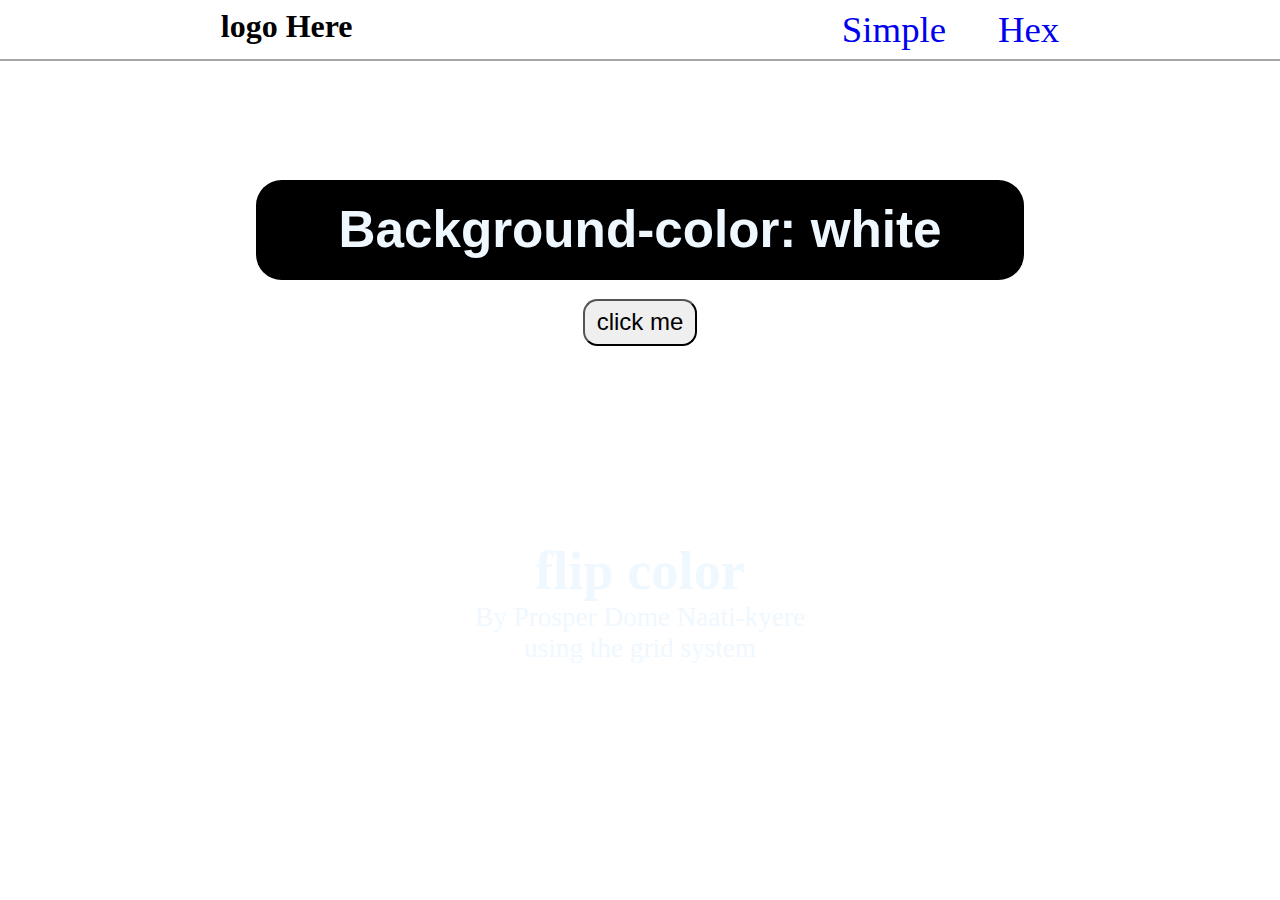
<file: index.html>
<!DOCTYPE html>
<html lang="en">
  <head>
    <meta charset="UTF-8" />
    <meta http-equiv="X-UA-Compatible" content="IE=edge" />
    <meta name="viewport" content="width=device-width, initial-scale=1.0" />
    <link rel="stylesheet" href="style.css" />
    <title>Simple color flip</title>
  </head>
  <body>
    <div class="container">
      <header>
        <nav>
          <div class="logo"><h1>logo Here</h1></div>
          <ul class="list">
            <li><a href="index.html"> Simple </a></li>
            <li><a href="hex.html">Hex</a></li>
          </ul>
        </nav>
      </header>
      <div class="has_name">
        <h1 class="colors">
          Background-color: <span class="color"> white</span>
        </h1>
        <button id="btn">click me</button>
      </div>
      <footer>
        <h1><strong>flip color</strong></h1>
        <p>By Prosper Dome Naati-kyere</p>
        <p>using the grid system</p>
      </footer>
    </div>
    <script src="main.js"></script>
  </body>
</html>
</file>
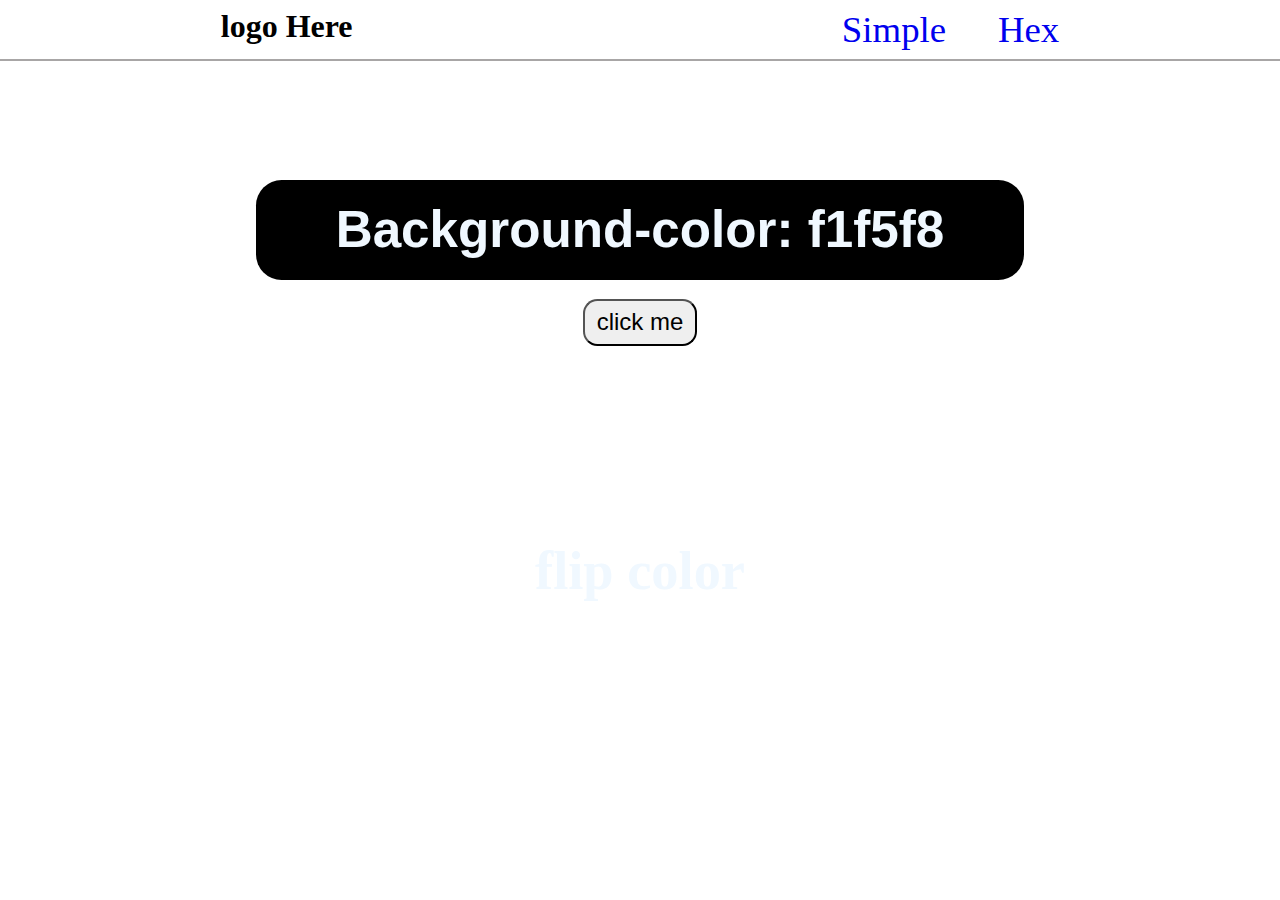
<file: hex.html>
<!DOCTYPE html>
<html lang="en">
  <head>
    <meta charset="UTF-8" />
    <meta http-equiv="X-UA-Compatible" content="IE=edge" />
    <meta name="viewport" content="width=device-width, initial-scale=1.0" />
    <link rel="stylesheet" href="style.css" />
    <title>Simple color flip</title>
  </head>
  <body>
    <div class="container">
      <header>
        <nav>
          <div class="logo"><h1>logo Here</h1></div>
          <ul class="list">
            <li><a href="index.html"> Simple </a></li>
            <li><a href="hex.html">Hex</a></li>
          </ul>
        </nav>
      </header>
      <div class="has_name">
        <h1 class="colors">
          Background-color: <span class="color"> f1f5f8</span>
        </h1>
        <button id="btn">click me</button>
      </div>
      <footer>
        <h1><strong>flip color</strong></h1>
      </footer>
    </div>
    <script src="hex.js"></script>
  </body>
</html>
</file>
<file: style.css>
*{
    padding: 0;
    margin: 0;
}
*, ::after,::before{
    box-sizing: border-box;
}
ul{
    list-style: none;
}
a{
    text-decoration: none;
}
.container{
    display: grid;
    grid-template-columns: 1fr;
    grid-template-rows: 1fr 2fr 1fr;
    margin: 0 auto;
}
header{
    grid-row: span 1;
    grid-column: 1/3;
}
nav{
    display: flex;
    justify-content: space-around;
    padding: 0.5em 0;
    background-color: white;
    border-bottom: 2px solid rgba(95, 91, 91, 0.545);

}
.list{
    justify-self: flex-end;
}
.list li{
    display: inline-block;
}
.list li a{
    font-size: 2.3em;
    font-family: 'Times New Roman', Times, serif;
    margin-left: 1.3em;
}
.has_name{
    grid-column: 1/3;
    grid-row: span 1;
    margin: auto 0;
    height:40vh ;
    text-align: center;
}
.colors{
    background-color: black;
    width: 60%;
    margin: 0 auto;
    border-radius: 0.5em;
    color: aliceblue;
    font-size: 3.2em;
    font-weight: 800;
    padding: 0.4em 0.5em;
    font-family: 'Franklin Gothic Medium', 'Arial Narrow', Arial, sans-serif;
}
#btn{
    font-size: 1.5em;
    margin-top: 0.8em;
    padding: 0.3em 0.5em;
    border-radius: 0.6em;
}
a:hover{
    background-color: blueviolet;
    padding: 0.3em 0.4em;
    border-radius: 0.3em;
    color: aqua;
    transform: scale(0.6);
}
#btn:hover{
    background-color: black;
    color: azure;
    transform: scale(1.2);
}
footer{
    grid-column: 1/3;
    grid-row: 3/4;
    text-align: center;
    font-size: 1.7em;
    color: aliceblue;
}
</file>
